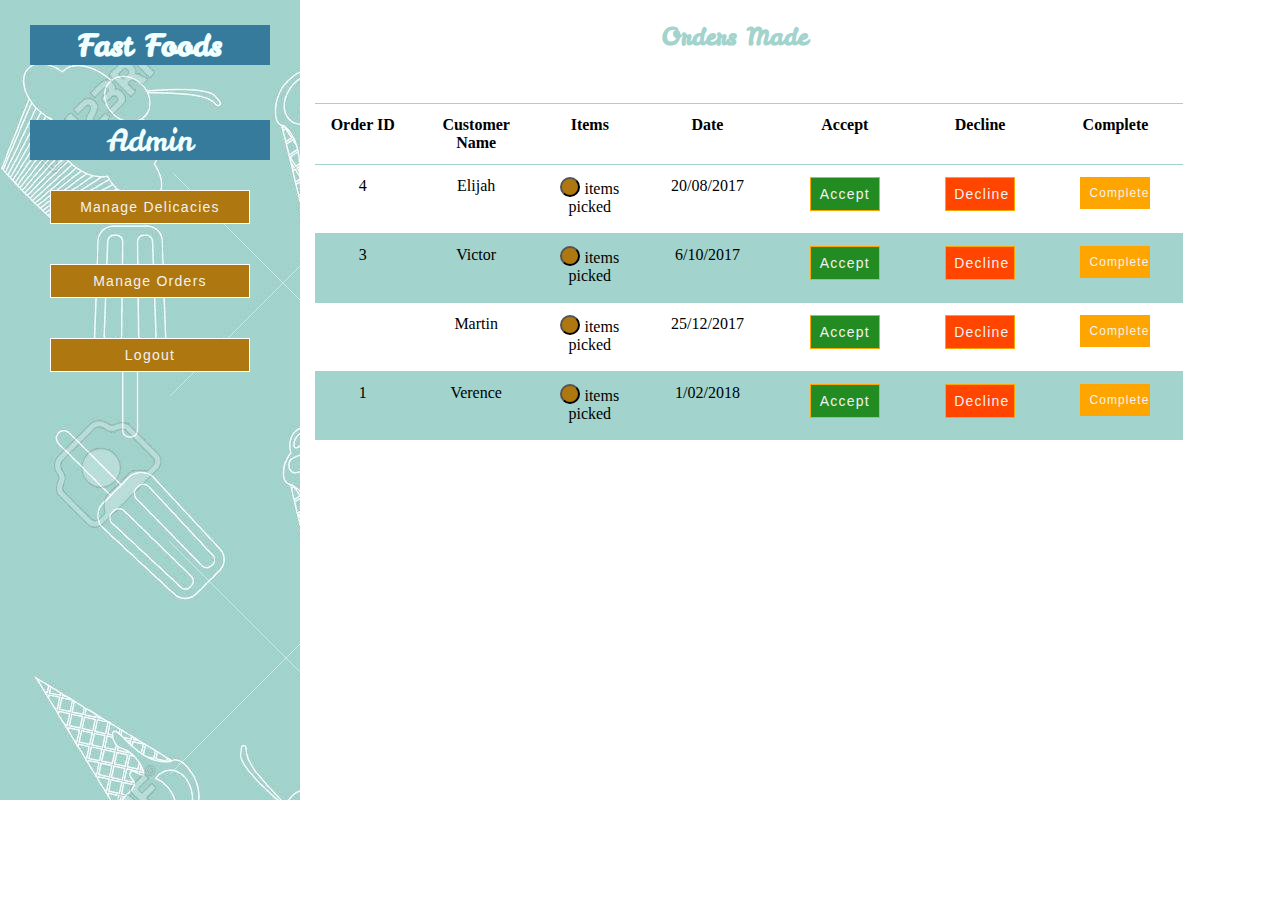
<file: UI/html/admin_order_list.html>
<!DOCTYPE html>
<html lang="en">
<head>
  <meta charset="UTF-8">
  <meta name="viewport" content="width=device-width, initial-scale=1.0">
  <meta http-equiv="X-UA-Compatible" content="ie=edge">
  <link href="https://fonts.googleapis.com/css?family=Leckerli+One" rel="stylesheet">
  <link href="https://fonts.googleapis.com/css?family=Lobster" rel="stylesheet">
  <link href="https://fonts.googleapis.com/css?family=Crimson+Text" rel="stylesheet">
  <link rel="stylesheet" href="../assets/css/styles.css">
  <title> Fast-foods|Admin orderlist </title>
</head>
    <body> 
        <div class=" panel-list-container">
            <div class="side-panel" > 
                <h2 class="center the-logo"> Fast Foods </h2>
                <p class="center the-logo">Admin </p>
                <a href="manage_foods.html"><button class="current"> Manage Delicacies </button></a>
                <button> Manage Orders </button>
                <a href="foods_home.html"> <button>Logout</button> </a>
            </div> 
            <div class="table-flex"> 
                <h2 class="center info"> Orders Made </h2>
                <table>
                    <thead>
                        <tr>
                        <th>Order ID</th>
                        <th>Customer Name</th>
                        <th>Items</th>  
                        <th>Date</th>
                        <th>Accept</th>
                        <th>Decline</th>
                        <th>Complete</th>
                        </tr>
                    </thead>
            <tbody>
                <tr>
                    <td>4</td>
                    <td>Elijah</td>
                    <td class="td-double">
                        <button class="click-collapsible"></button>  items picked
                        <div class="content"> 
                            <div class="cells">
                                <p>Burger</p>
                                <p> chips </p>
                                <p> diet soda </p>
                            </div>
                            <div class="cells"> 
                                <p> 1 </p>
                                <p> 2</p>
                                <p> 3</p>
                                </div>
                            <div class="cells">
                                <p>ksh. 80.00 </p>
                                <p>ksh. 40.00 </p>
                                <p>ksh. 30.00 </p>
                            </div>
                        </div>
                    </td>
                   
                    <td>20/08/2017</td>
                    <td><button class="accept">Accept</button></td>
                    <td><button class="Decline">Decline</button></td>
                    <td><button class="Complete">Complete</biutton></td>
                </tr>
                <tr>
                    <td>3</td>
                    <td>Victor</td>
                    <td class="td-double">
                        <button class="click-collapsible"></button>  items picked
                        <div class="content"> 
                            <div class="cells">
                                <p>Burger</p>
                            </div>
                            <div class="cells">
                                <p>2</p>
                            </div>
                            <div class="cells">
                                <p>ksh. 80.00 </p> 
                            </div>
                        </div>
                    </td>
                    <td>6/10/2017</td>
                    <td><button class="accept">Accept</button></td>
                    <td><button class="Decline">Decline</button></td>
                    <td><button class="Complete">Complete</biutton></td>
                </tr>

                <tr>
                    <td></td>
                    <td>Martin</td>
                    <td class="td-double">
                        <button class="click-collapsible"></button>  items picked
                        <div class="content"> 
                            <div class="cells">
                                <p>Pizza</p>
                                <p> diet soda </p>
                            </div>
                            <div class="cells">
                                <p>2</p>
                                <p>4</p>
                            </div>
                            <div class="cells">
                                <p>ksh. 80.00 </p>
                                <p>ksh. 40.00 </p>
                            </div>
                        </div>
                    </td>
                    <td>25/12/2017</td>
                    <td><button class="accept">Accept</button></td>
                    <td><button class="Decline">Decline</button></td>
                    <td><button class="Complete">Complete</biutton></td>
                </tr>
                <tr>
                    <td>1</td>
                    <td>Verence</td>
                    <td class="td-double">
                        <button class="click-collapsible"></button>  items picked
                        <div class="content"> 
                            <div class="cells">
                                <p>Burger</p>
                            </div>
                            <div class="cells">
                                <p>2</p>
                            </div>
                            <div class="cells">
                                <p>ksh. 80.00 </p>  
                            </div>
                        </div>
                    </td>
                    <td>1/02/2018</td>
                    <td><button class="accept">Accept</button></td>
                    <td><button class="Decline">Decline</button></td>
                    <td><button class="Complete">Complete</biutton></td>
                <tr>
        </tbody>
        </table>
        </div>
    <script src="../assets/js/app.js"> </script>
</body>
</html>
</file>
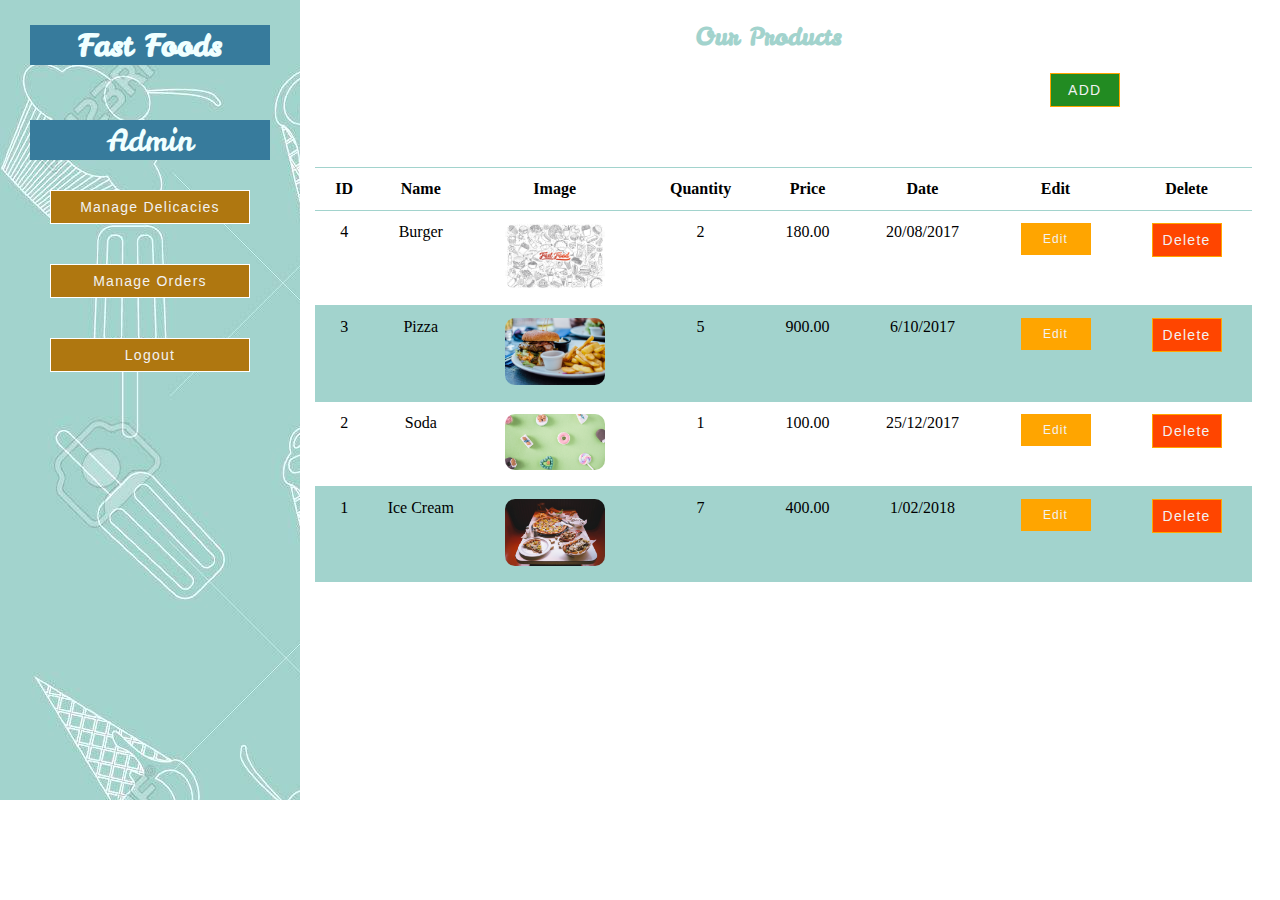
<file: UI/html/manage_foods.html>
<!DOCTYPE html>
<html lang="en">
<head>
  <meta charset="UTF-8">
  <meta name="viewport" content="width=device-width, initial-scale=1.0">
  <meta http-equiv="X-UA-Compatible" content="ie=edge">
  <link href="https://fonts.googleapis.com/css?family=Leckerli+One" rel="stylesheet">
  <link href="https://fonts.googleapis.com/css?family=Lobster" rel="stylesheet">
  <link href="https://fonts.googleapis.com/css?family=Crimson+Text" rel="stylesheet">
  <link rel="stylesheet" href="../assets/css/styles.css">

  <title> Fast-foods|Admin ManageFoods  </title>
</head>
<body> 
    <div class=" panel-list-container">
        <div class="side-panel" > 
            <h2 class="center the-logo"> Fast Foods </h2>
            <p class="center the-logo">Admin </p>
            <a href="manage_foods.html"><button class="current"> Manage Delicacies </button></a>
            <a href="admin_order_list.html"><button> Manage Orders </button></a>
            <a href="foods_home.html"> <button>Logout</button> </a>
        </div> 
        <div class="table-flex"> 
            <h2 class="center info"> Our Products  </h2>
            <div class="top-end">
            <button class="accept" id="myBtn">ADD</button>
            </div>
    
        <table>
            <thead>
                <tr>
                    <th>ID</th>
                    <th>Name</th>
                    <th>Image</th>
                    <th>Quantity</th>
                    <th>Price</th>
                    <th>Date</th>
                    <th>Edit</th>
                    <th>Delete</th>
                </tr>
            </thead>
            <tbody>
                <tr>
                    <td>4</td>
                    <td>Burger</td>
                    <td> <img src="../assets/images/fast_food.jpg" class="img-thumbnail"> </td>
                    <td>2</td>
                    <td>180.00</td>
                    <td>20/08/2017</td>
                    <td><button class="Complete" id="myBtn">Edit</button></td>
                    <td><button class="Decline">Delete</biutton></td>
                </tr>
                <tr>
                    <td>3</td>
                    <td>Pizza</td>
                    <td> <img src="../assets/images/fast_foods.jpg" class="img-thumbnail"> </td>
                    <td>5</td>
                    <td>900.00</td>
                    <td>6/10/2017</td>
                    <td><button class="Complete">Edit</button></td>
                    <td><button class="Decline">Delete</biutton></td>
                </tr>

                <tr>
                    <td>2</td>
                    <td>Soda</td>
                    <td> <img src="../assets/images/sidebar.jpg" class="img-thumbnail"> </td>
                    <td>1</td>
                    <td>100.00</td>
                    <td>25/12/2017</td>
                    <td><button class="Complete">Edit</button></td>
                    <td><button class="Decline">Delete</biutton></td>
                </tr>
                <tr>
                    <td>1</td>
                    <td>Ice Cream</td>
                    <td> <img src="../assets/images/header.jpg" class="img-thumbnail"> </td>
                    <td>7</td>
                    <td>400.00</td>
                    <td>1/02/2018</td>
                    <td><button class="Complete">Edit</button></td>
                    <td><button class="Decline">Delete</biutton></td>
                </tr>
            </tbody> 
        </table>
        </div>
    </div> 

    <!-- Create Modal  -->
    <div id="myModal" class="modal">
        <div class="modal-content">
        <span class="close">&times;</span>
        <form class="myform">
        <h2 class="center callto-action">Add Delicacy</h2>
            <ul class="list">
            <li>
                <label> Upload image</label>
                <input  type="file"> 
            </li>
             <li>
                <label> Name </label>
                <input type='text' name='name'>
             </li>                 
             <li>
                <label> Cost </label>
                <input type='integer' name='name'>
             </li>
             <li>
             <label></label>
                <a><button > Submit  </button></a>
             </li>
            </ul>
        </form> 
</body>
    <script src="../assets/js/app.js"> </script>


</html>
</file>
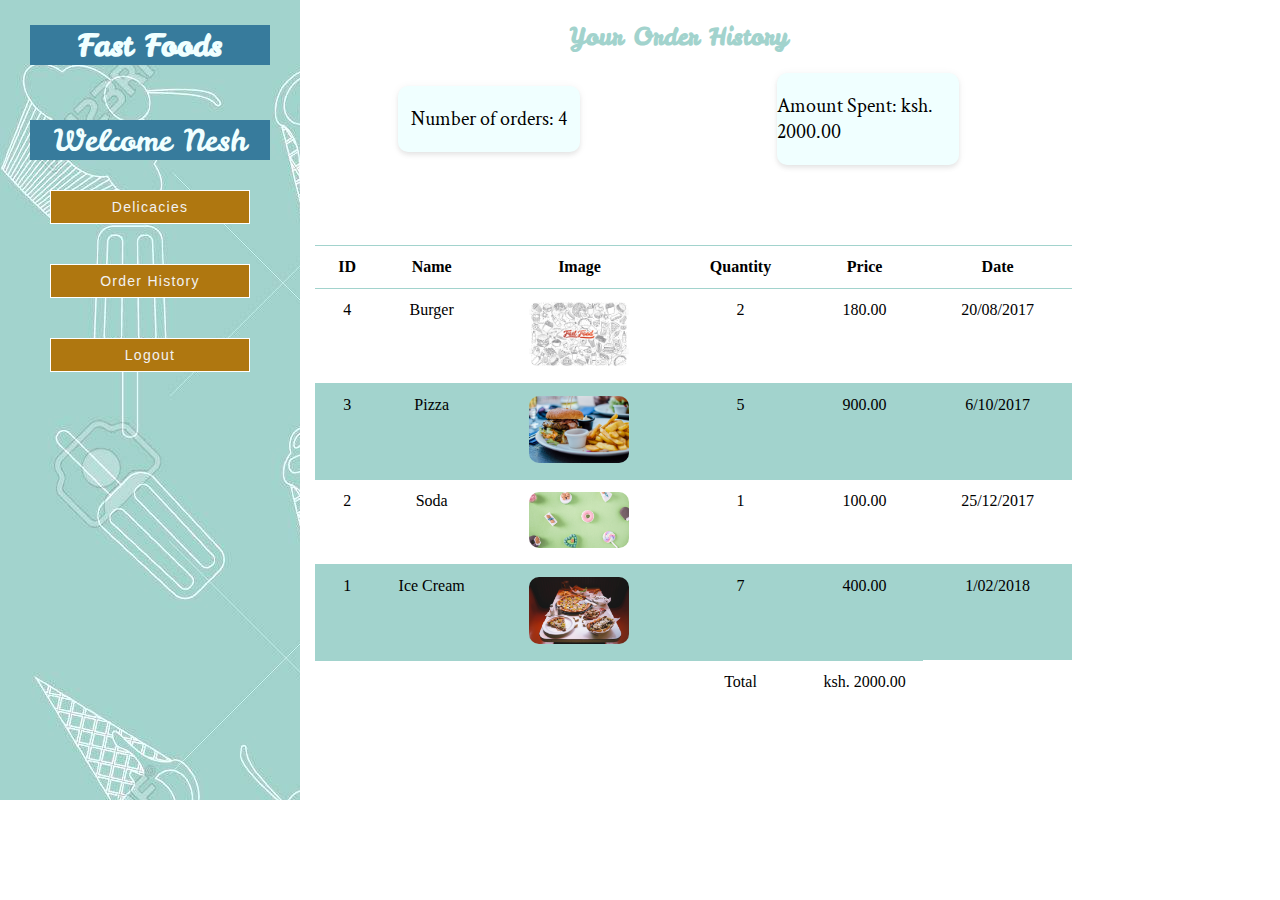
<file: UI/html/order_history.html>
<!DOCTYPE html>
<html lang="en">
<head>
  <meta charset="UTF-8">
  <meta name="viewport" content="width=device-width, initial-scale=1.0">
  <meta http-equiv="X-UA-Compatible" content="ie=edge">
  <link href="https://fonts.googleapis.com/css?family=Leckerli+One" rel="stylesheet">
  <link href="https://fonts.googleapis.com/css?family=Lobster" rel="stylesheet">
  <link href="https://fonts.googleapis.com/css?family=Crimson+Text" rel="stylesheet">
  <link rel="stylesheet" href="../assets/css/styles.css">


  <title>Fast-foods| Order-History </title>
</head>

<body>
    <div class=" panel-list-container">
    <div class="side-panel" > 
        <h2 class="center the-logo"> Fast Foods </h2>
        <p class="center the-logo">Welcome Nesh </p>
        <a href="user_view.html"><button class="current"> Delicacies </button></a>
        <a href=""><button> Order History </button></a>
        <a href="foods_home.html"> <button>Logout</button> </a>
    </div> 

    <div class="table-flex"> 
    <h2 class="center info"> Your Order History </h2>

    <div class="summary"> 

        <div class="card-element">
           <p> Number of orders: 4 </p>
        </div>

        <div class="card-element">
           <p>Amount Spent: ksh. 2000.00 </p>

        </div>
    </div> 

         <table>
         <thead>
            <tr>
                <th>ID</th>
                <th>Name</th>
                <th>Image</th>
                <th>Quantity</th>
                <th>Price</th>
                <th>Date</th>
            </tr>
        </thead>
        <tbody>
            <tr>
                <td>4</td>
                <td>Burger</td>
                <td> <img src="../assets/images/fast_food.jpg" class="img-thumbnail"> </td>
                <td>2</td>
                <td>180.00</td>
                <td>20/08/2017</td>
            </tr>
              <tr>
                <td>3</td>
                <td>Pizza</td>
                <td> <img src="../assets/images/fast_foods.jpg" class="img-thumbnail"> </td>
                <td>5</td>
                <td>900.00</td>
                <td>6/10/2017</td>
            </tr>

              <tr>
                <td>2</td>
                <td>Soda</td>
                <td> <img src="../assets/images/sidebar.jpg" class="img-thumbnail"> </td>
                <td>1</td>
                <td>100.00</td>
                <td>25/12/2017</td>
            </tr>
              <tr>
                <td>1</td>
                <td>Ice Cream</td>
                <td> <img src="../assets/images/header.jpg" class="img-thumbnail"> </td>
                <td>7</td>
                <td>400.00</td>
                <td>1/02/2018</td>
            </tr>
       </tbody>
       <tfoot> 
        <tr>
            <td></td>
            <td></td>
            <td></td>
            <td>Total</td>
            <td>ksh. 2000.00</td>

        </tr> 
       </tfoot> 

         </table>

    </div> 
<body>
</html>
</file>
<file: UI/assets/css/styles.css>
html, body{
    margin: 0;
}

.the-logo{
    color:azure;
    font-family: 'Leckerli One', cursive;
    font-size: 30px;
    background-color: #a2d3cd;
    width: 10%;
    margin-left: 45%;
}

.callto-action{
    color: orange;
    font-family: 'Lobster', cursive;
}

a{
    color: #a2d3cd;
    font-family: 'Leckerli One', cursive; 

}

.info{
    color: #a2d3cd;
    font-family: 'Leckerli One', cursive;

}

.form-container{
    background-color: white;    
    box-shadow: 0 4px 8px 0 black;
    transition: 0.3s;
    box-sizing: border-box;
    display: flex;
    width: 350px;
    flex-grow: 1;
    flex-direction:column;
    flex-shrink: inherit;
    margin: 5% auto;
    border-radius: 10px;
}

.myform input{
    width:80%;
    padding: 0.375rem 0.75rem;
}

.center{
    text-align: center;
}

.list > li:not(:last-child){
    margin-bottom:40px;
}
.list{
  list-style-type: none;
  padding: 10px;
}

.list li{
  display: flex;
  flex-wrap: wrap;
  align-items: center;
}


.list > li:not(:last-child) {
  margin-bottom: 15px;
}

.list li label,
.list li p {
  padding: 8px;
  font-weight: 200;
  font-family: 'Crimson Text', serif;
  letter-spacing: .03em;
  text-transform: uppercase;
}

.list > li > label,
.list li p {
  flex: 1 0 120px;
  max-width: 220px;
}

.list > li > label + *,
.list {
  flex: 1 0 220px;
}

.list li p {
  margin: 9px;
}

.myform button{
    
    padding: 8px 135px;
    background: orange;
    color: #f2f2f2;
    text-transform: uppercase;
    letter-spacing: .09em;
    border-radius: 2px;
}

.wrapper-header{
    background-image: url("../images/another-header.png");                                                                                                                                                                                                             ");
    height: 500px;
    /* Position and center the image to scale nicely on all screens */
    background-position: center bottom;
    background-repeat: no-repeat;
    background-size: cover;
    position: centered;
   
}

.welcome{
    display:flex;
    flex-direction: column;
}
.welcome-text{
    color: #2b6363;
    font-family: 'Lobster', cursive;
    background-color:#a2d3cd;
    opacity: 0.8;
    display: flex;
    justify-content: center;
    float: center;
    width: 50%;
    margin-left: 25%;
    margin-top:5%;
    padding: 20px;
}

.container-box{
    display: flex;
    flex-direction: row;
    justify-content: space-around;
    width:50%;
    height:200px;
    margin:0 auto;
    
}

.box-center{
    margin-top: 10px;    
}

.box-center button{
    padding: 15px 25px;
    background: orange;
    color: #f2f2f2;
    text-transform: uppercase;
    letter-spacing: .09em;
    border: 1px solid orange;
    border-radius:0px;
    flex-shrink: 1;
    flex-grow:1;
}

.meals-container{
    margin: 10px 3%;
    padding-left: 2%;
    max-width: 100%;
    display: flex;
    flex-wrap: wrap;
    flex-direction:row;
    height: inherit;
    
}
.meals-box{
    background-color:#fff;    
    box-shadow: 0 2px 4px 0 rgba(0,0,0,.04), 0 4px 5px 0 rgba(0,0,0,.04), 0 1px 10px 0 rgba(0,0,0,.05);
    transition: all .1s ease-in;
    transition: 0.3s;
    box-sizing: border-box;
    flex-basis: 22%;
    border-radius: 10px;
    margin-bottom: 30px;
    margin-right: 10px;
    margin-left: 10px;  
    display: flex;
    flex-direction: column;
    justify-content: center;
    align-items: center;
    font-family: 'Crimson Text', serif;
    font-size: 20px;
}


.img-thumbnail{ 
   border-style: none;
   max-width: 100%;
   border-radius: 10px 10px 0 0;
     
}


.meals-box button{
    
    padding: 8px 10px;
    background: orange;
    color: #f2f2f2;
    font-size: 14px;
    letter-spacing: .09em;
    border: 1px solid orange;
    border-radius:0px;
    width: 100px;
    margin-bottom: 10px;
    max-height: 50px; 
    flex:1;

}
.panel-list-container{
    display: flex;
    flex-direction: row;
    flex-grow: 2;

}

.side-panel{
    background-image: url("../images/side.jpg");   
    background-color:grey;
    display: flex;
    flex-direction: column;
    align-items: center;
    height:800px;
    min-width: 300px;
    align-self: flex-start;
    margin: 0px;
    
    
}

.active .side-panel button:hover {
    padding: 8px 20px;
    background:#2b6363;
    color: #f2f2f2;
    font-size: 14px;
    letter-spacing: .09em;
    border: 1px solid orange;
    border-radius:0px;
    width: 200px;
    margin-bottom: 40px;
    max-height: 50px;
    
}

.side-panel .the-logo{
    color:azure;
    font-family: 'Leckerli One', cursive;
    font-size: 30px;
    background-color: #377b9c;
    width: 80%;
    margin-left:0%;
}


.side-panel button{
    padding: 8px 20px;
    background:#af7710;
    color: #f2f2f2;
    font-size: 14px;
    letter-spacing: .09em;
    border: 1px solid white;
    border-radius:0px;
    width: 200px;
    margin-bottom: 40px;
    max-height: 50px;
    
}

.list-container{
    display: flex;
    flex-direction: column;
    align-self: flex-end;
}

.summary{
    display: flex;
    flex-direction: row;
    align-items: center;
    justify-content: space-around;
}

.card-element{
    background-color:azure;    
    box-shadow: 0 2px 4px 0 rgba(0,0,0,.04), 0 4px 5px 0 rgba(0,0,0,.04), 0 1px 10px 0 rgba(0,0,0,.05);
    transition: 0.3s;
    box-sizing: border-box;
    flex-basis: 24%;
    border-radius: 10px;
    margin-bottom: 30px;
    margin-right: 10px;
    margin-left: 10px;  
    display: flex;
    justify-content: center;
    align-items: center;
    font-family: 'Crimson Text', serif;
    font-size: 20px;
}

table{
    border-collapse: collapse;
    border-spacing: 0;
    width: 100%;
    border: 2px 1px,  solid #a2d3cd;
    margin-left: 15px;
    margin-right: 250px;
    margin-top: 50px;
    
}
tbody tr:nth-child(even) {
    background-color: #a2d3cd;
  }

th,td{
    padding: .75rem;
    vertical-align: top;
    border-top: 1px solid #a2d3cd;
    width: 10px;
}
tbody td {
    text-align: center;
}

tfoot {
    display: table-footer-group;
    vertical-align: center;
    border-color: inherit;
    text-align: center;
}
     
td .img-thumbnail{
    border-style: none;
    vertical-align: center;
    max-width: 100px;
    border-radius: 10px;
}


.content{
    padding: 0 100px;
    background-color:azure;
    width:100px;
    display:none;
    flex-direction: row;
    align-items: flex-start;
    justify-content: flex-start;
}

.content ul{
    list-style:none;
}

.cells{
    display: flex;
    flex-direction: column;
    width: 100px;
    justify-content: flex-start;
}

.click-collapsible{
    cursor: pointer;
    height: 20px;
    width: 20px;
    background-color:#af7710;
    border-radius: 50%;
    font-size: 26px;
    justify-content: center;
    
}
.active, .click-collapsible:hover {
    background-color:#f0fdff;
}

.accept{
    padding: 8px 8px;
    background:forestgreen;
    color: #f2f2f2;
    font-size: 14px;
    letter-spacing: .09em;
    border: 1px solid orange;
    border-radius:0px;
    width: 70px;
    margin-bottom: 10px;
    max-height: 50px; 
    flex:1;
}

.Decline{
    padding: 8px 8px;
    background: orangered;
    color: #f2f2f2;
    font-size: 14px;
    letter-spacing: .09em;
    border: 1px solid orange;
    border-radius:0px;
    width: 70px;
    margin-bottom: 10px;
    max-height: 50px; 
    flex:1;
}

.Complete{
    padding: 8px 8px;
    background: orange;
    color: #f2f2f2;
    font-size: 12px;
    letter-spacing: .09em;
    border: 1px solid orange;
    border-radius:0px;
    width: 70px;
    margin-bottom: 10px;
    max-height: 50px; 
    flex:1;
}


.top-end{
    margin-left: 80%;
}


.modal {
    display: none; 
    position: fixed; 
    z-index: 1; 
    padding-top: 50px; 
    left: 0;
    top: 0;
    width: 100%; 
    height: 100%; 
    overflow: auto; 
    background-color: rgb(0,0,0); 
    background-color: rgba(0,0,0,0.4); 
}

.modal-content {
    background-color: #fefefe;
    margin: auto;
    padding: 20px;
    border: 1px solid #888;
    width: 40%;
    height:60%;
}


.close {
    color: #aaaaaa;
    float: right;
    font-size: 28px;
    font-weight: bold;
}


.close:hover,
.close:focus {
    color: #000;
    text-decoration: none;
    cursor: pointer;
}

.modal-form{
    display: flex;
    flex-direction: column;
    height: 800px;
}







@media only screen and (max-width: 768px) {
    .meals-container{
        margin: 10px;
        padding-left: 2%;
        max-width: 100%;
        align-items: flex-end;
        
    }
    .meals-box{
        flex-basis: 30%;
        border-radius: 10px;
        margin-bottom: 30px;
        margin-right:10px;  
        display: flex;
        flex-direction: column;
        justify-content: center;
        align-items: center;
        font-family: 'Crimson Text', serif;
        font-size: 18px;
    }
    .panel-list-container{
        display: flex;
        flex-direction: column;
        flex-wrap: wrap;
    }

    .side-panel{
        width:100%;
        flex-direction: column;
        flex-wrap: no-wrap;
        height: 500px;
        flex-basis: 100%
    }

    .side-panel button{     
        font-size: 12px;
        padding: 15px 10px;
    }

    .modal-content {
        background-color: #fefefe;
        margin: auto;
        padding: 20px;
        border: 1px solid #888;
        width: 40%;
        height:60%;
    }
}






@media only screen and (max-width: 600px) {
    .container-box{
        margin-left: 200px;
        flex-direction: column;
        
    }
    .meals-container{
        margin-right: 20px;
        padding-left: 2%;
        max-width: 100%;
        align-items: flex-end;
        
    }
    .meals-box{
        flex-basis: 100%;
        border-radius: 10px;
        margin-bottom: 30px;
        margin-right: 0px;     

    }
    .panel-list-container{
        display: flex;
        flex-direction: column;
        flex-basis: 100%;
        align-self: auto;
    }

    .side-panel{
        width:100%;
        flex-direction: column;
        flex-wrap: no-wrap;
        height: 500px;
        flex-basis: 100%;
    }

    .side-panel button{
            
        font-size: 12px;
        padding: 15px 10px;

    }
    .modal {
        display: none; 
        position: fixed; 
        z-index: 1; 
        padding-top: 50px; 
        left: 0;
        top: 0;
        width: 100%; 
        height: 100%; 
        overflow: auto; 
        background-color: rgb(0,0,0); 
        background-color: rgba(0,0,0,0.4); 
    }
    .modal-content {
        background-color: #fefefe;
        margin: auto;
        padding: 20px;
        border: 1px solid #888;
        width: 60%;
        height:60%;
    }


}
</file>
